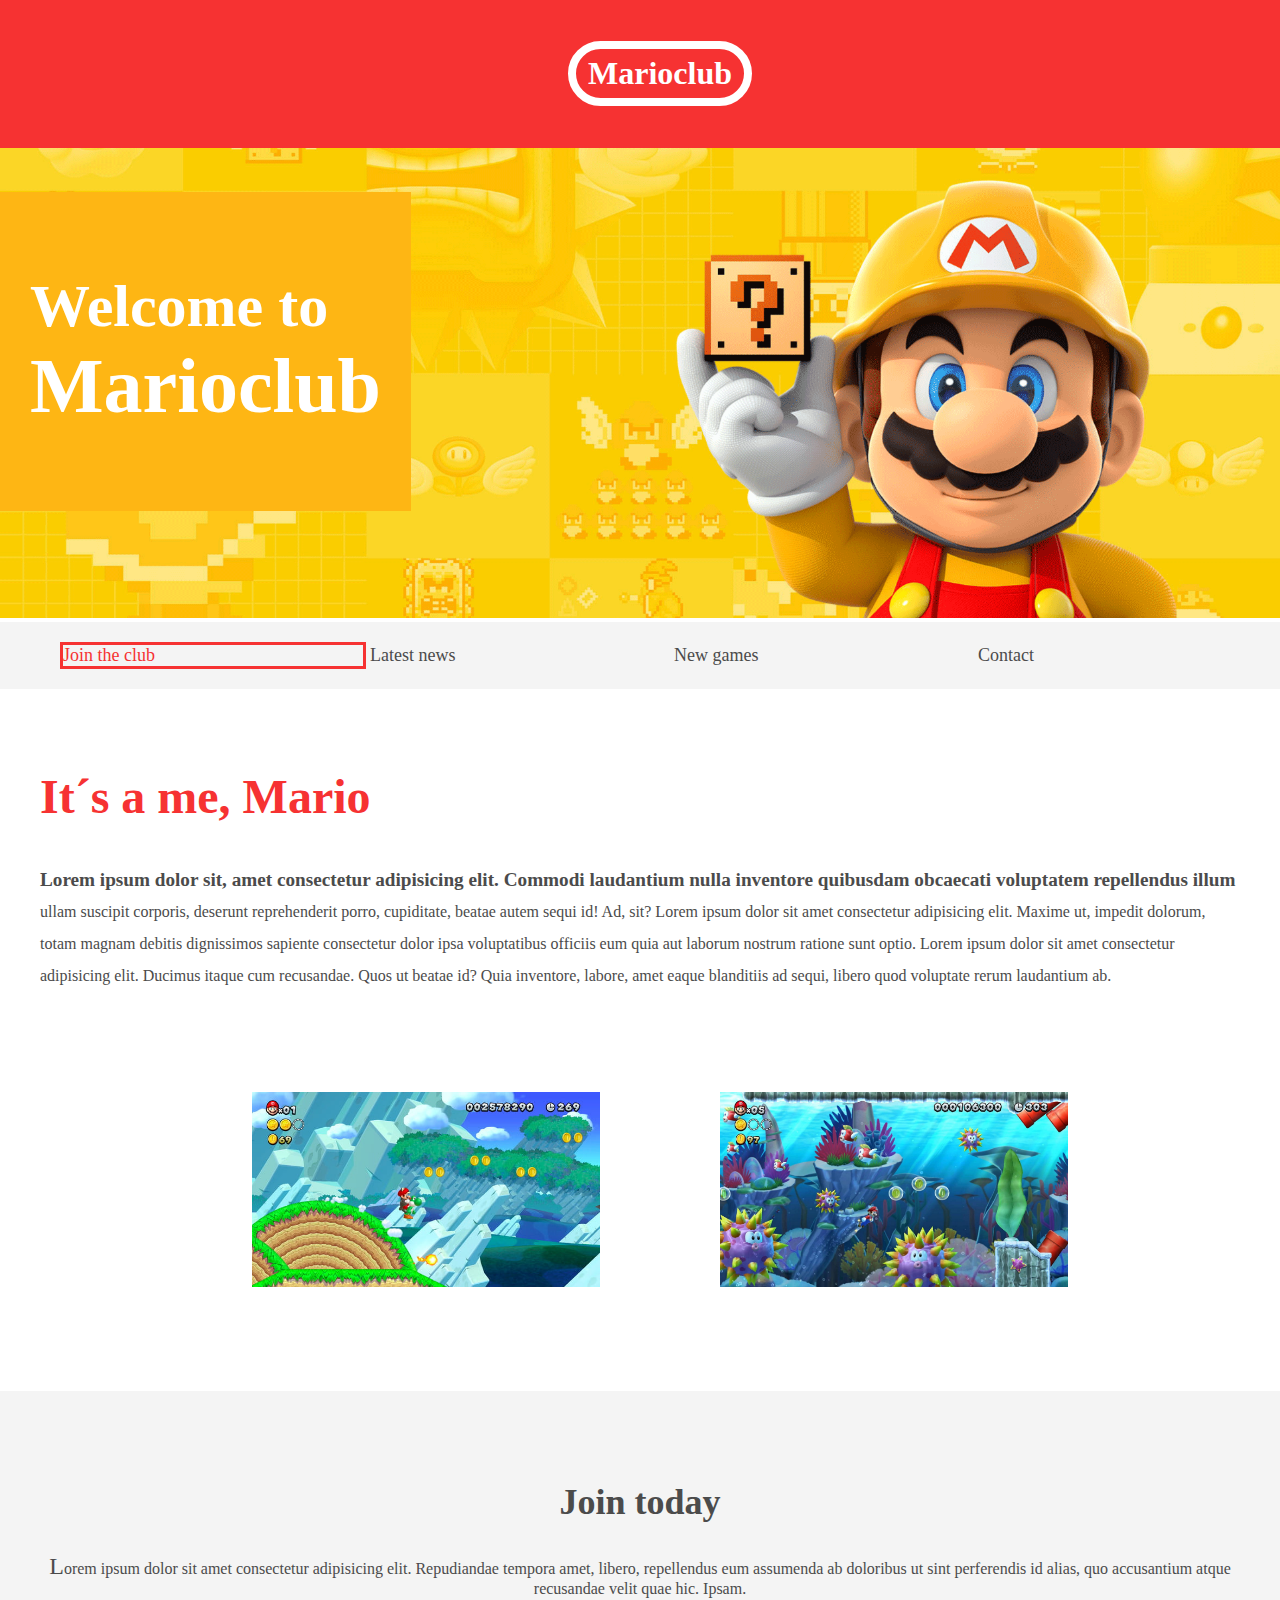
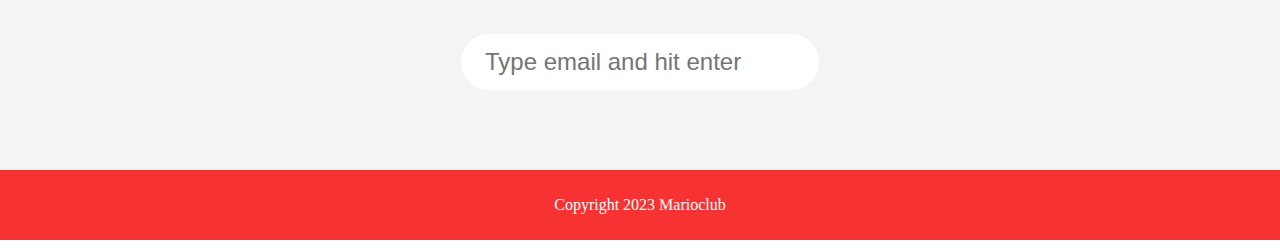
<file: html/index.html>
<!DOCTYPE html>
<html lang="en">
<head>
    <meta charset="UTF-8">
    <meta http-equiv="X-UA-Compatible" content="IE=edge">
    <meta name="viewport" content="width=device-width, initial-scale=1.0">
    <title>Marioclub</title>
    <link rel="stylesheet" href="../css/styles.css">
</head>
<body>
    <header>
        <h1>Marioclub</h1>
    </header>
        <section class="banner">
            <img src="../img/banner.png" alt="banner of Marioclub">
            <div class="welcome">
                <h2>Welcome to <br> <span>Marioclub</span></h2>

            </div>
        </section>
        <nav class="main-nav">
            <ul>
                <li><a class="join" href="./join.html">Join the club</a></li>
                <li><a href="./news.html">Latest news</a></li>
                <li><a href="./games.html">New games</a></li>
                <li><a href="./contact.html">Contact</a></li>
            </ul>
        </nav>
        <main>
            <article>
                <h2>It´s a me, Mario</h2>
                <p>Lorem ipsum dolor sit, amet consectetur adipisicing elit. Commodi laudantium nulla inventore quibusdam obcaecati voluptatem repellendus illum ullam suscipit corporis, deserunt reprehenderit porro, cupiditate, beatae autem sequi id! Ad, sit? Lorem ipsum dolor sit amet consectetur adipisicing elit. Maxime ut, impedit dolorum, totam magnam debitis dignissimos sapiente consectetur dolor ipsa voluptatibus officiis eum quia aut laborum nostrum ratione sunt optio. Lorem ipsum dolor sit amet consectetur adipisicing elit. Ducimus itaque cum recusandae. Quos ut beatae id? Quia inventore, labore, amet eaque blanditiis ad sequi, libero quod voluptate rerum laudantium ab.</p>

            </article>
            <ul class="images">
                <li><img src="../img/thumb-1.png" alt=""></li>
                <li><img src="../img/thumb-2.png" alt=""></li>
            </ul>
        </main>
        <section class="join">
            <h2>Join today</h2>
            <p>Lorem ipsum dolor sit amet consectetur adipisicing elit. Repudiandae tempora amet, libero, repellendus eum assumenda ab doloribus ut sint perferendis id alias, quo accusantium atque recusandae velit quae hic. Ipsam.</p>
            <form>
                <input type="email" name="email" placeholder="Type email and hit enter" required>

            </form>
        </section>
        <footer>    
            <p class="copyright">Copyright 2023 Marioclub</p>
        </footer>
</body>
</html>
</file>
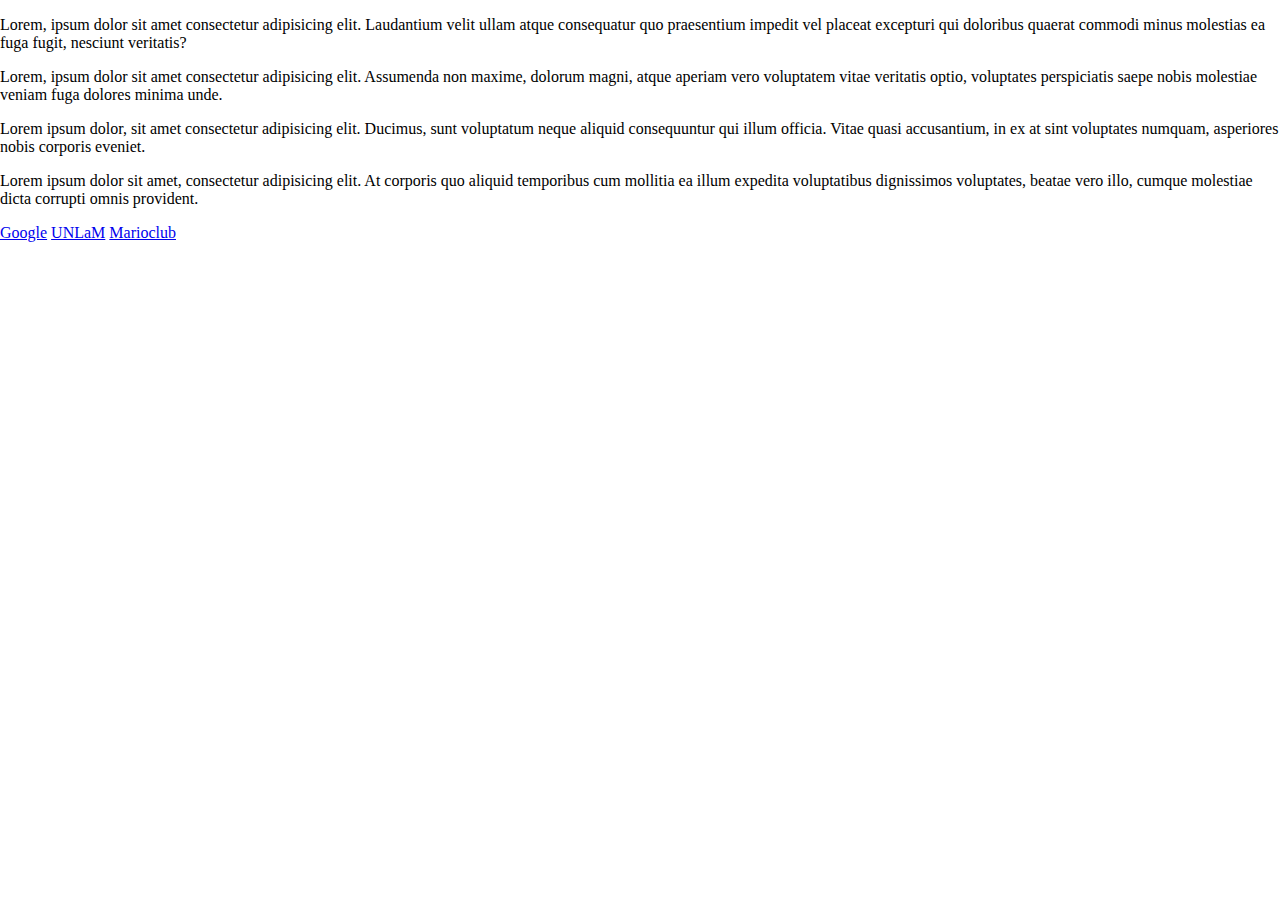
<file: html/classes.html>
<!DOCTYPE html>
<html lang="en">
<head>
    <meta charset="UTF-8">
    <meta http-equiv="X-UA-Compatible" content="IE=edge">
    <meta name="viewport" content="width=device-width, initial-scale=1.0">
    <title>Classes</title>
    <link rel="stylesheet" href="../css/styles.css">
</head>
<body>
    <p>Lorem, ipsum dolor sit amet consectetur adipisicing elit. Laudantium velit ullam atque consequatur quo praesentium impedit vel placeat excepturi qui doloribus quaerat commodi minus molestias ea fuga fugit, nesciunt veritatis?</p>
    <p>Lorem, ipsum dolor sit amet consectetur adipisicing elit. Assumenda non maxime, dolorum magni, atque aperiam vero voluptatem vitae veritatis optio, voluptates perspiciatis saepe nobis molestiae veniam fuga dolores minima unde.</p>
    <p>Lorem ipsum dolor, sit amet consectetur adipisicing elit. Ducimus, sunt voluptatum neque aliquid consequuntur qui illum officia. Vitae quasi accusantium, in ex at sint voluptates numquam, asperiores nobis corporis eveniet.</p>
    <p>Lorem ipsum dolor sit amet, consectetur adipisicing elit. At corporis quo aliquid temporibus cum mollitia ea illum expedita voluptatibus dignissimos voluptates, beatae vero illo, cumque molestiae dicta corrupti omnis provident.</p>

    <a href="www.google.com">Google</a>
    <a href="www.unlam.edu.ar">UNLaM</a>
    <a href="index.html">Marioclub</a>
</body>
</html>
</file>
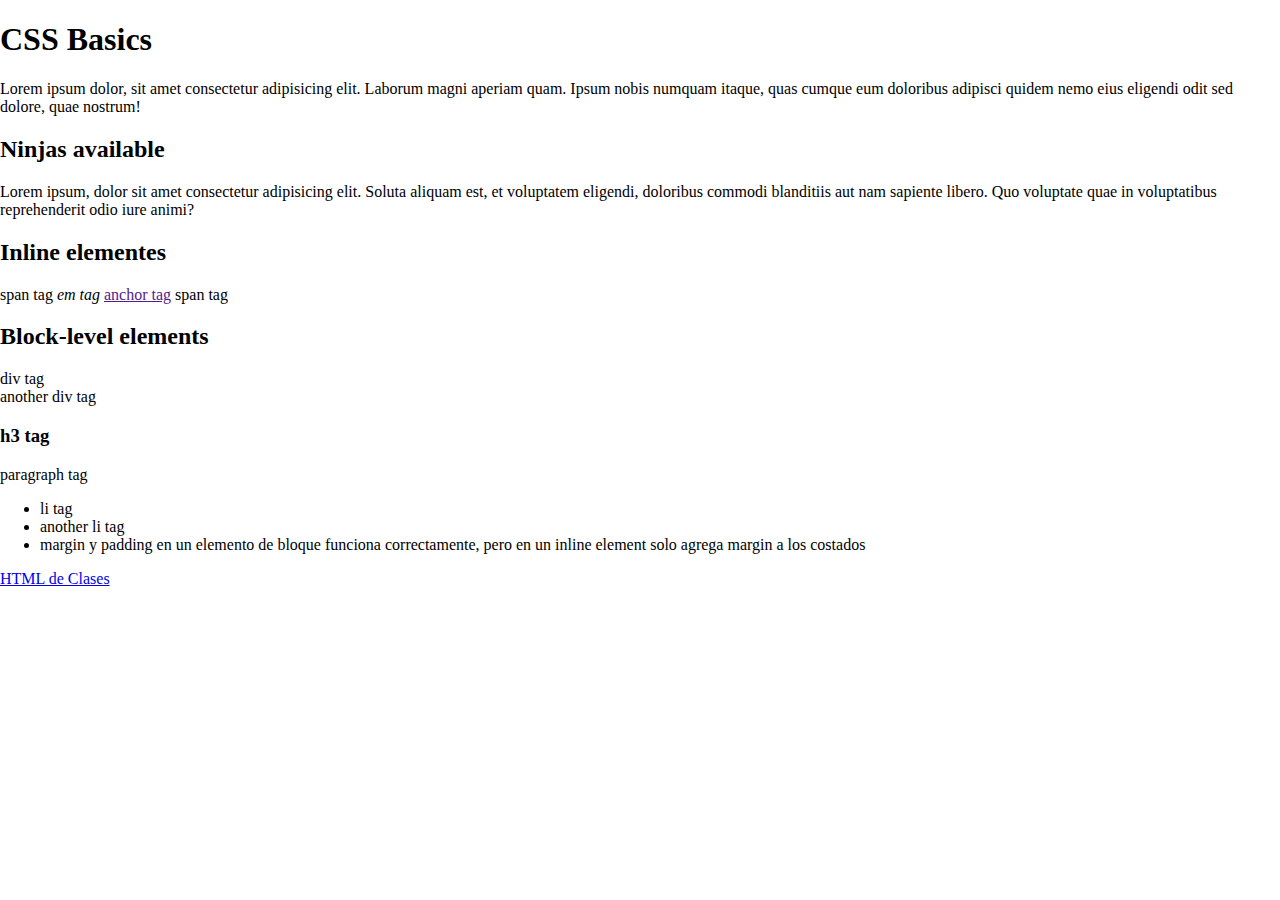
<file: html/css.html>
<!DOCTYPE html>
<html lang="en">
<head>
    <meta charset="UTF-8">
    <meta http-equiv="X-UA-Compatible" content="IE=edge">
    <meta name="viewport" content="width=device-width, initial-scale=1.0">

    <link rel="stylesheet" href="../css/styles.css">
    <title>CSS Basics</title>
</head>
<body>
    <h1>CSS Basics</h1>
    <p>Lorem ipsum dolor, sit amet consectetur adipisicing elit. Laborum magni aperiam quam. Ipsum nobis numquam itaque, quas cumque eum doloribus adipisci quidem nemo eius eligendi odit sed dolore, quae nostrum!</p>
    <div>
        <h2>Ninjas available</h2>
        <p>Lorem ipsum, dolor sit amet consectetur adipisicing elit. Soluta aliquam est, et voluptatem eligendi, doloribus commodi blanditiis aut nam sapiente libero. Quo voluptate quae in voluptatibus reprehenderit odio iure animi?</p>
    </div>

    <h2>Inline elementes</h3>
    <span>span tag</span>
    <em>em tag</em>
    <a href="">anchor tag</a>
    <span>span tag</span>

    <h2>Block-level elements</h2>
    <div>div tag</div>
    <div>another div tag</div>
    <h3>h3 tag</h3>
    <p>paragraph tag</p>
    <ul>
        <li>li tag</li>
        <li>another li tag</li>
        <li>margin y padding en un elemento de bloque funciona correctamente, pero en un inline element solo agrega margin a los costados</li>
    </ul>
    <a href="classes.html">HTML de Clases</a>
</body>
</html>
</file>
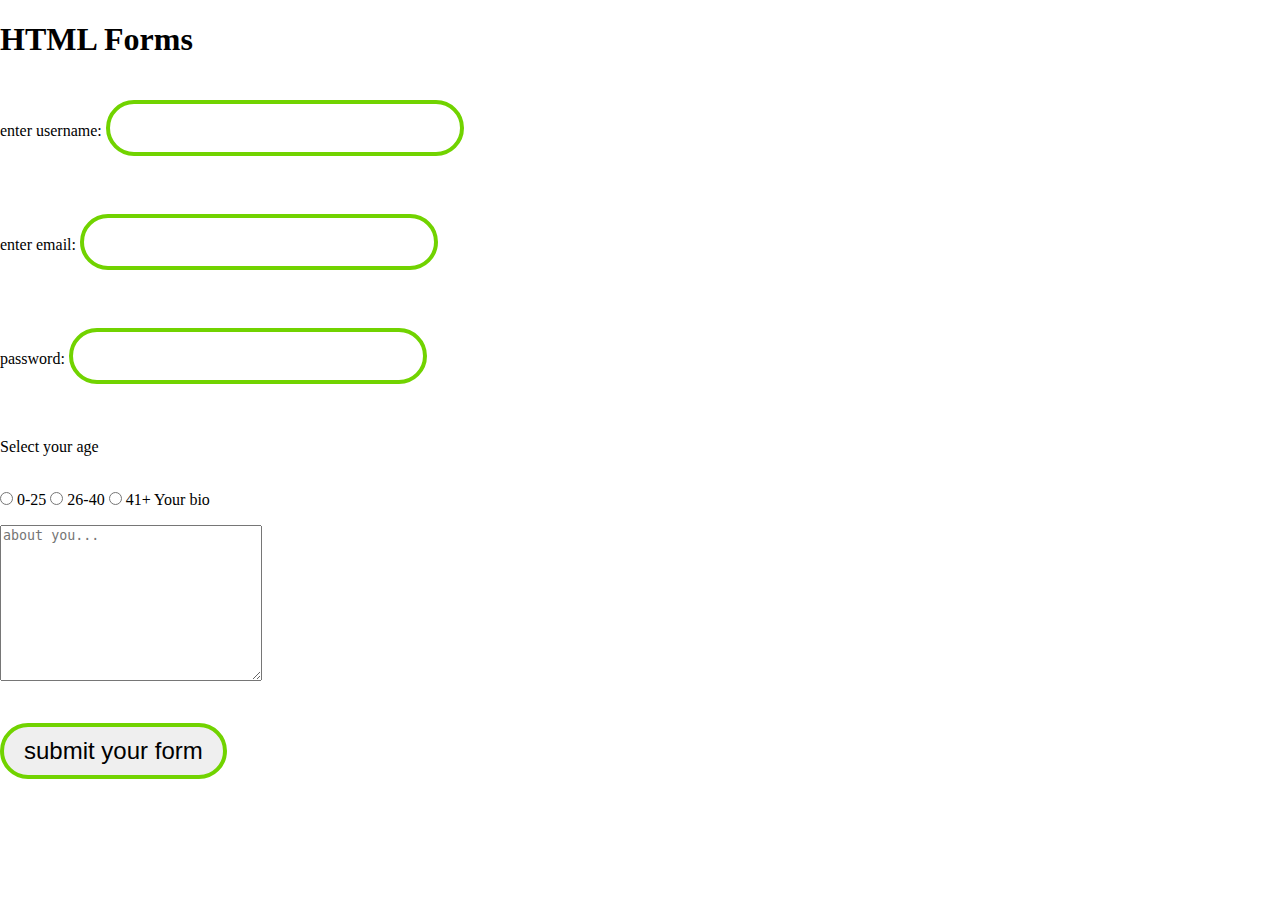
<file: html/forms.html>
<!DOCTYPE html>
<html lang="en">
<head>
    <meta charset="UTF-8">
    <meta http-equiv="X-UA-Compatible" content="IE=edge">
    <meta name="viewport" content="width=device-width, initial-scale=1.0">
    <title>HTML forms</title>
    <link rel="stylesheet" href="../css/styles.css">
</head>
<body>
    
    <h1>HTML Forms</h1>
    <form>
        <label for="username">enter username:</label>
        <input type="text" id="username" name="username">
        <br><br>
        <label for="email">enter email:</label>
        <input type="email" id="email" name="email">
        <br><br>
        <label for="password">password:</label>
        <input type="password" id="password" name="password">
        <br><br>

        <p>Select your age</p>
        <input type="radio" name="age" value="0-25" id="option-1">
        <label for="option-1">0-25</label>
        <input type="radio" name="age" value="26-40" id="option-2">
        <label for="option-2">26-40</label>
        <input type="radio" name="age" value="41+" id="option-3">
        <label for="option-3">41+</label>

        <label for="bio">Your bio</label>
        <br>
        
        <textarea name="bio" id="bio" cols="30" rows="10" placeholder="about you..."></textarea>
        <br><br>
        <input type="submit" value="submit your form">

    </form>
</body>
</html>
</file>
<file: css/styles.css>
/*h1{
    color: orange;
    background-color: slategray;
    font-size: 20px;
    text-decoration: underline;
    font-family: arial;
    text-align: center;
}*/
/*p{
    color: slategray;
    text-align: right;
    line-height: 30px;
    letter-spacing: 3px;
    column-count: 3;
    column-gap: 60px;
}
ul{
    border-bottom: 4px solid #ee0000;
    border-left: 4px dashed green;
}
li{
    list-style-type: none;
    text-shadow: 2px 2px #e9e9e9;
}*/
/*span{
    margin: 20px;
    padding: 20px;
}
div{
    border: 2px solid crimson;
    margin: 20px;
    padding: 20px;
}

a[href]{
    background-color: #3dd13d;
    color: white;
    text-decoration: none;
    font-weight: bold;
    text-transform: uppercase;
}*/

header{
    background-color: #f63232;
    padding: 20px;
    text-align: center;
    position: fixed;
    width: 100%;
    z-index: 1;
    top: 0;
    left: 0;
}
header h1{
    color: white;
    border: 8px solid white;
    padding: 6px 12px;
    display: inline-block;
    border-radius: 36px;
}
.banner{
    position: relative;
}
.banner img{
    max-width: 100%;
}
.banner .welcome{
    position: absolute;
    left: 0;
    top:30%;
    background-color: #feb614;
    color: white;
    padding: 30px;
}
.banner h2{
    font-size: 75px;
}
.banner h2 span{
    font-size: 1.3em;
}
nav{
    background-color: #f4f4f4;
    padding: 20px;
    position: sticky;
    top: 140px;
}
nav ul{
    white-space: nowrap;
    margin: 0 auto;
    max-width: 1200px;
}
nav li{
    width: 25%;
    display: inline-block;
    font-size: 24px;
    
}
nav li a{
    text-decoration: none;
    color: #4b4b4b;
}
nav li a.join{
    color: #f63232;
}
main{
    max-width: 100%;
    width: 1280px;
    margin: 80px auto;
    padding: 0 40px;
    box-sizing: border-box;
}
article h2{
    color: #f63232;
    font-size: 48px;
}
article p{
    line-height: 2em;
    color: #4b4b4b;
}
.images{
    text-align: center;
    margin: 80px 0;
}
.images li{
    display: inline-block;
    width:30%;
    margin: 20px 5%;

}
.images li img{
    width: 100%;
}
section.join{
    background-color: #f4f4f4;
    text-align: center;
    padding: 60px 20px;
    color: #4b4b4b;
}
.join h2{
    font-size: 36px;
}
form input{
    margin: 20px 0;
    padding: 10px 20px;
    font-size: 24px;
    border-radius: 28px;
    border: 4px solid white;
}
footer{
    background-color: #f63232;
    color: white;
    padding: 10px;
    text-align: center;
}
/*Pseudo classes*/
nav li a:hover{
    text-decoration: underline;
}
.images li:hover{
    position: relative;
    top:-4px;
}
form input:focus{
    border: 4px dashed #4b4b4b;
    outline: none;
}
form input:valid{
    border: 4px solid #71d300;
}
nav li:first-child{
    border: 3px solid #f63232;
}
article p::first-line{
    font-weight: bold;
    font-size: 1.2em;
}
.join p::first-letter{
    font-size: 1.5em;
}
p::selection{
    background-color: #f63232;
    color: white;
}
body{
    margin-left: 0;
    margin-right: 0;
}

/*Media queries*/
@media screen and (max-width:1400px){
    .banner .welcome h2{
        font-size: 60px;
    }
    nav li{
        font-size: 18px;
    }
}
@media screen and (max-width:960px){
    .banner .welcome h2{
        font-size: 40px;
    }
    nav li{
        font-size: 16px;
    }
}
@media screen and (max-width:700px){
    .banner .welcome{
        position: relative;
        text-align: center;
        padding: 10px;
    }
    .banner .welcome h2{
        font-size: 25px;
    }
    .banner .welcome span{
        font-size: 1em;
    }
    .banner .welcome br{
        display: none;
    }
    nav li{
        font-size: 14px;
    }
    .images li{
        width: 100%;
        margin: 20px auto;
        display: block;
    }
}
@media screen and (max-width:560px){
    nav li{
        font-size: 20px;
        display: block;
        width: 100%;
        margin: 12px 0;
    }
    header{
        position: relative;
    }
    nav{
        top: 0;
    }
}
</file>
